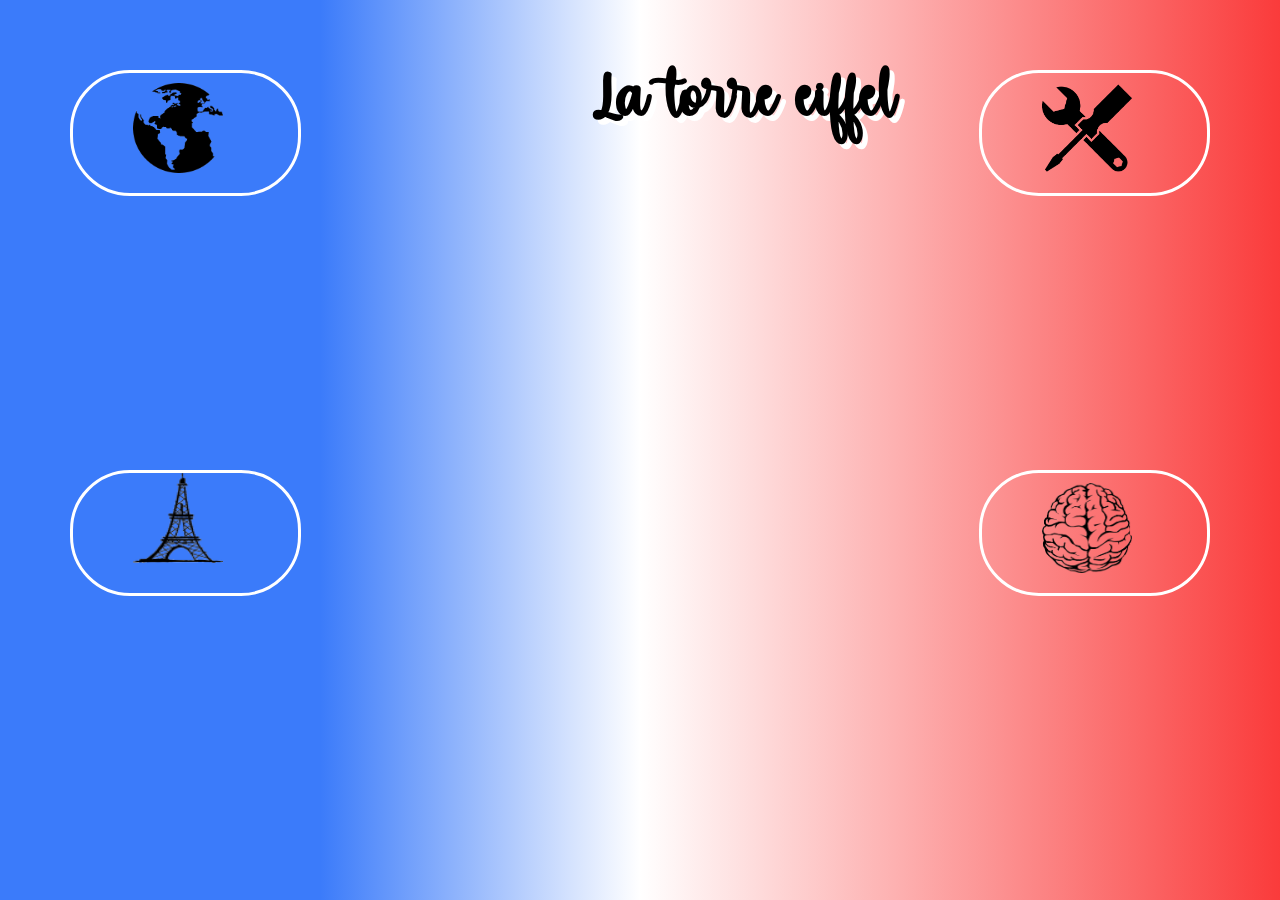
<file: index.html>
<!DOCTYPE html>
<html>
<head>
	<title>Actividad</title>
	<link rel="stylesheet" type="text/css" href="esti.css">

</head>

<body>
<h1> La torre eiffel</h1>

<div class="minir">
	<img src="eifel.png" style="left: 60px; position: absolute; width:90px; height: 90px;">
	<div class="minirr">
		<div class="textico" >Apenas se conoció el proyecto de la torre, lejos de enamorar a los parisinos, tuvo un enorme rechazo social, suscitando una enorme controversia, no solo entre los artistas de la época, </div>
		<div class="textico2">sino también entre los propios vecinos pues la veían como un monstruo de hierro. Eran pocos los que defendían el proyecto y muchos más los que manifestaban su rechazo</div>
		<div class="foto1"></div>
	</div>
</div>

<div class="primero">

	<img src="construccion1.png" style="left: 60px;position: absolute;width: 90px; height: 90px; top:10px;">
	<div class="uno">
<div class="textico12">Todos los elementos se prepararon en la fábrica de Levallois-Perret cerca de París, sede de la empresa Eiffel. Cada una de las 18.000 piezas de la torre fue diseñada y calculada antes de ser trazada al milímetro y ensamblada por elementos de unos cinco metros.</div>
<div class="textico22"> Sobre el terreno, entre 150 y 300 obreros, dirigidos por un equipo de veteranos en grandes viaductos metálicos, se encargaron del montaje de este gigantesco mecano.</div>
 
		<div class="construccion"></div>
	</div>
</div>
<div class="z">
<img src="libro1.png" style="left: 60px;position: absolute;width: 90px; height: 90px; top:10px;">
	<div class="z1">
		
		<div class="textico">La Torre Eiffel se encuentra en el distrito VII de París,francia a un lado del río Sena, de frente a Trocadero y junto al parque del Campo de Marte (Champ-de-Mars) 
		</div>
		<div class="foto3"></div>
	</div>
</div>
<div class="minir2">
<img src="cerebro.png" style="left: 60px;position: absolute;width: 90px; height: 90px; top:10px;">
	<div class="minirr2">
		<div class="textico42">Los dos ingenieros principales de la empresa Eiffel, Émile Nouguier y Maurice Koechlin, en junio 1884 tuvieron la idea de una torre muy alta, diseñada como un gran pilar con 4 columnas separadas en la base a modo de patas que se unían en la parte superior, unidas entre sí por vigas metálicas dispuestas en intervalos regulares
		</div>
	<div class="foto2"></div>
	</div>
</div>

</body>
</html>
</file>
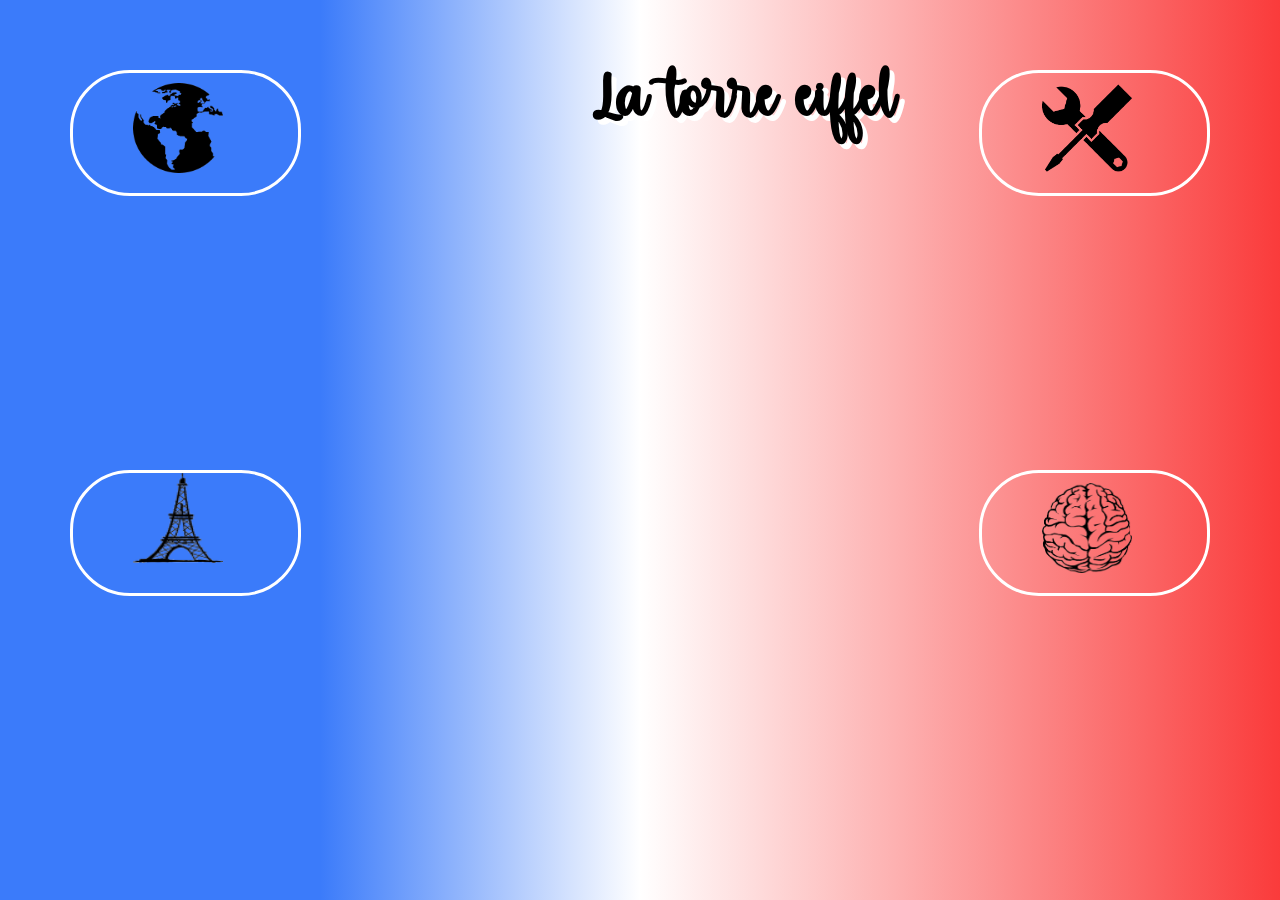
<file: actis27.html>
<!DOCTYPE html>
<html>
<head>
	<title>Actividad</title>
	<link rel="stylesheet" type="text/css" href="esti.css">

</head>

<body>
<h1> La torre eiffel</h1>

<div class="minir">
	<img src="eifel.png" style="left: 60px; position: absolute; width:90px; height: 90px;">
	<div class="minirr">
		<div class="textico" >Apenas se conoció el proyecto de la torre, lejos de enamorar a los parisinos, tuvo un enorme rechazo social, suscitando una enorme controversia, no solo entre los artistas de la época, </div>
		<div class="textico2">sino también entre los propios vecinos pues la veían como un monstruo de hierro. Eran pocos los que defendían el proyecto y muchos más los que manifestaban su rechazo</div>
		<div class="foto1"></div>
	</div>
</div>

<div class="primero">

	<img src="construccion1.png" style="left: 60px;position: absolute;width: 90px; height: 90px; top:10px;">
	<div class="uno">
<div class="textico12">Todos los elementos se prepararon en la fábrica de Levallois-Perret cerca de París, sede de la empresa Eiffel. Cada una de las 18.000 piezas de la torre fue diseñada y calculada antes de ser trazada al milímetro y ensamblada por elementos de unos cinco metros.</div>
<div class="textico22"> Sobre el terreno, entre 150 y 300 obreros, dirigidos por un equipo de veteranos en grandes viaductos metálicos, se encargaron del montaje de este gigantesco mecano.</div>
 
		<div class="construccion"></div>
	</div>
</div>
<div class="z">
<img src="libro1.png" style="left: 60px;position: absolute;width: 90px; height: 90px; top:10px;">
	<div class="z1">
		
		<div class="textico">La Torre Eiffel se encuentra en el distrito VII de París,francia a un lado del río Sena, de frente a Trocadero y junto al parque del Campo de Marte (Champ-de-Mars) 
		</div>
		<div class="foto3"></div>
	</div>
</div>
<div class="minir2">
<img src="cerebro.png" style="left: 60px;position: absolute;width: 90px; height: 90px; top:10px;">
	<div class="minirr2">
		<div class="textico42">Los dos ingenieros principales de la empresa Eiffel, Émile Nouguier y Maurice Koechlin, en junio 1884 tuvieron la idea de una torre muy alta, diseñada como un gran pilar con 4 columnas separadas en la base a modo de patas que se unían en la parte superior, unidas entre sí por vigas metálicas dispuestas en intervalos regulares
		</div>
	<div class="foto2"></div>
	</div>
</div>

</body>
</html>
</file>
<file: esti.css>
body{
  
    background-image: linear-gradient(to right,#3B7BFA   25%, white 50%, #FA3B3B  100%);
 }
h1{
  position: absolute;
  left:590px;
  font-size: 80px;
    color:black;
  font-family:migue3;
  text-shadow: 5px 5px white;

}

.minir
{
   position: absolute;
  left:70px;
  top: 470px;
  width: 225px;
  height: 120px;
   border-radius: 60px; 
  font-size:0px;
background-size: cover;
 border-style: solid;
 border-color: white;
 

}
.minirr
{
  position: absolute;
  top:470px;
  left: 355px;
  display: none;
  height: 100px;
  width:280px;
  background-color: transparent;
  border-radius: 10px;
  font-family: migue2;
  font-size: 25px;
  text-align: right;
}
.minir:active .minirr
{  position: absolute;
  top: 30px;
  left:280px;
  display: block;
  height: 180px;
  width:400px;
  background-image: linear-gradient(to left,#FFD49A  50%, white 100%);
  border-style: solid;
  border-color: white;
  border-radius: 10px;
  text-align: right;
}
  
}

.minirr2
{
 
  display: none;
  

}
.minir2:active .minirr2
{
   position: absolute;
  top: 20px;
  right:280px;
  display: block;
  height: 160px;
  width:300px;
  background-image: linear-gradient(to left,#FFD49A  50%, white 100%);
  border-style: solid;
  border-color: white;
  border-radius: 10px;
}
.minir2:active .textico42{
  display: block;
}
.minir2:active .foto2{
  display: block;
}
.minir2
{
   position: absolute;
  right: 70px;
  top: 470px;
  width: 225px;
  height: 120px;
   border-radius: 60px; 
  font-size:0px;

 border-style: solid;
 border-color: white;
 background-size: cover;
 align-content:center;
 
}
.textico42
{ position: absolute;
  left: 150px;
  font-size: 8px;
  font-family: migue2;
  position: absolute;
  top:10px;
  display: none;
  
}

.primero{

   position: absolute;
  right:70px;
  top: 70px;
  width: 225px;
  height: 120px;
   border-radius: 60px; 
  font-size:0px;
background-size: cover;
 border-style: solid;
 border-color: white;

}
.uno{
 
   position: absolute;
  top:70px;
  right: 355px;
  display: none;
  height: 180px;
  width:100px;
  background-color: transparent;
  border-radius: 10px;
  font-family: migue2;
  font-size: 25px;
  text-align: right;
}
.primero:active .uno{
   position: absolute;
  top: 75px;
  right: 280px;
  display: block;
  height: 160px;
  width:300px;
  background-image: linear-gradient(to left,#FFD49A  50%, white 100%);
  border-style: solid;
  border-color: white;
  border-radius: 10px;
  z-index: 1;
}
@font-face{
  font-family:migue ;
  src: url(lolo.ttf);
}
@font-face{
  font-family:migue2 ;
  src: url(lo.ttf);
}
@font-face
{
  font-family: migue3;
  src: url(lala.otf);
}
@font-face
{
  font-family: migue4;
  src: url(lili.ttf);
}
.z{
    position: absolute;
  left:70px;
  top: 70px;
  width: 225px;
  height: 120px;
   border-radius: 60px; 
  font-size:0px;

 border-style: solid;
 border-color: white;
 background-size: cover;
 align-content:center;

}
.z1
{

  position: absolute;
  top:70px;
  left: 180px;
  display: none;
  height: 180px;
  width:100px;
  background-image: linear-gradient(to left, white 50%, #FFD49A 100%);
  border-radius: 10px;
  text-align: right;
}
.z:active .z1{
   position: absolute;
  top: 70px;
  left:280px;
  display: block;
  height: 160px;
  width:300px;
  background-image: linear-gradient(to left,#FFD49A  50%, white 100%);
  border-style: solid;
  border-color: white;
  border-radius: 10px;
}
 .tv
{
  font-family: migue2;
  font-size: 10px;
  color: brown;
  left: 30px;
}


.text
{
  background-color: aqua;
  color: black;
  width: 250px;
  height: 290px;
  font-size: 20px;
  top:165px;
  left:840px;
  font-family: migue2;
  z-index: 3;
  position: absolute;
  border-radius: 35px;
  text-align:center;
}
.construccion
{
width: 90px;
height: 90px;
background-image: url(Construction.jpg);
position: absolute;
top:10px;
left: 10px;
background-size: cover;
}
.foto1
{
width: 90px;
height: 140px;
background-image: url(eifel2.jpg);
position: absolute;
top:40px;
left: 10px;
background-size: cover;
}
.textico
{
  left: 80px;
  font-size: 12px;
  font-family: migue2;
  position: absolute;
}
.textico2
{
  left: 100px;
  font-size: 12px;
  font-family: migue2;
  position: absolute;
  top:100px;
}
.foto2
{
width: 120px;
height: 90px;
background-image: url(crea.jpg);
position: absolute;
top:70px;
left: 0px;
display: none;
background-size: cover;
}
.foto3
{
width: 120px;
height: 90px;
background-image: url(mapa.jpg);
position: absolute;
top:70px;
left: 0px;
background-size: cover;
}
.textico12
{
  left: 100px;
  font-size: 8px;
  font-family: migue2;
  position: absolute;
  display: inline-block;
}
.textico22
{
  left: 100px;
  font-size: 8px;
  font-family: migue2;
  position: absolute;
  top:90px;
  display: inline-block;
}
.textico32
{
  left: 100px;
  font-size: 8px;
  font-family: migue2;
  position: absolute;
  display: inline-block;
}
</file>
